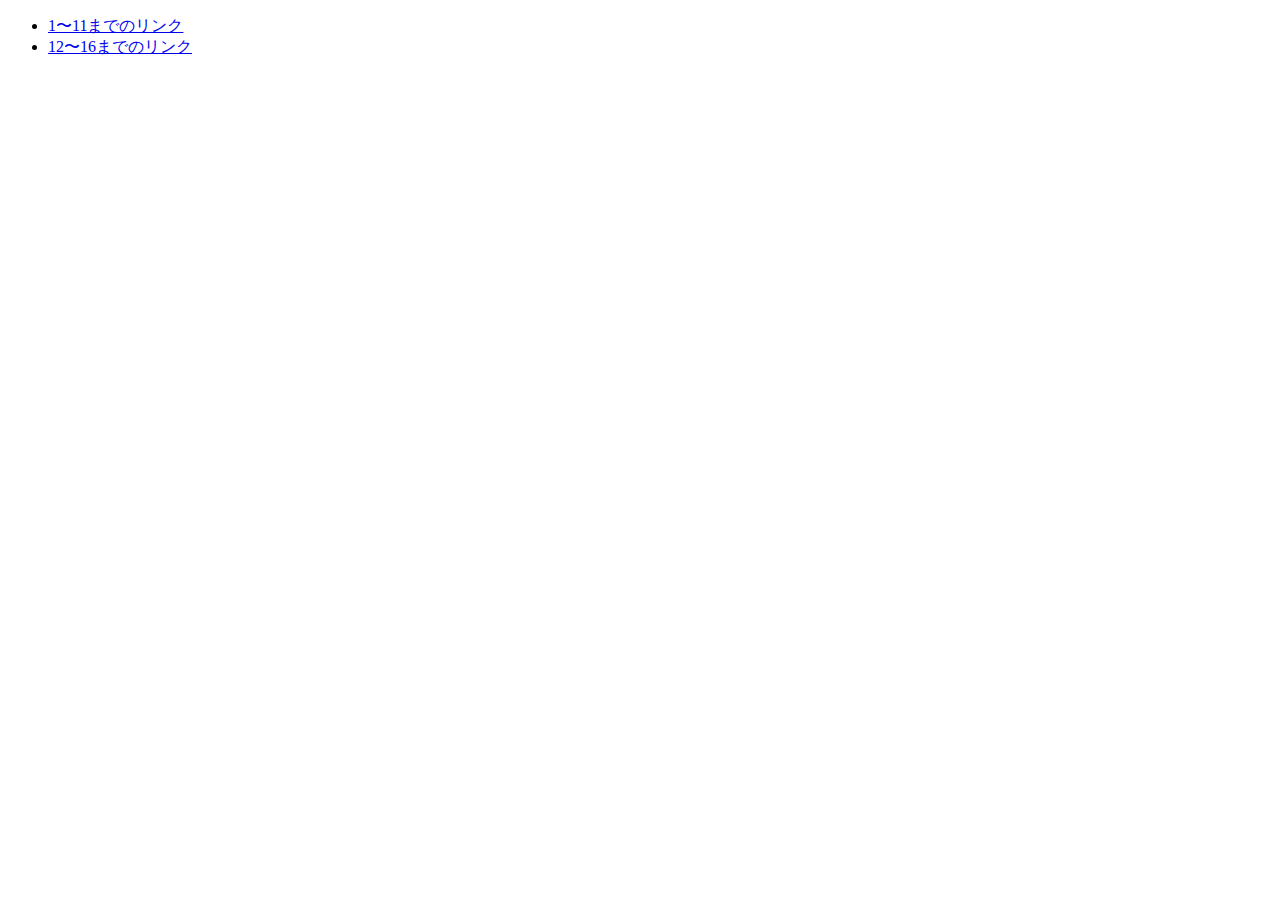
<file: index.html>
<!DOCTYPE html>
<html lang="ja">
<head>
	<meta charset="utf-8">
	<title>index</title>
</head>
<body>
	<ul>
		<li><a href="1-11.html">1〜11までのリンク</a></li>
		<li><a href="12-16.html">12〜16までのリンク</a></li>
	</ul>

</body>
</html>
</file>
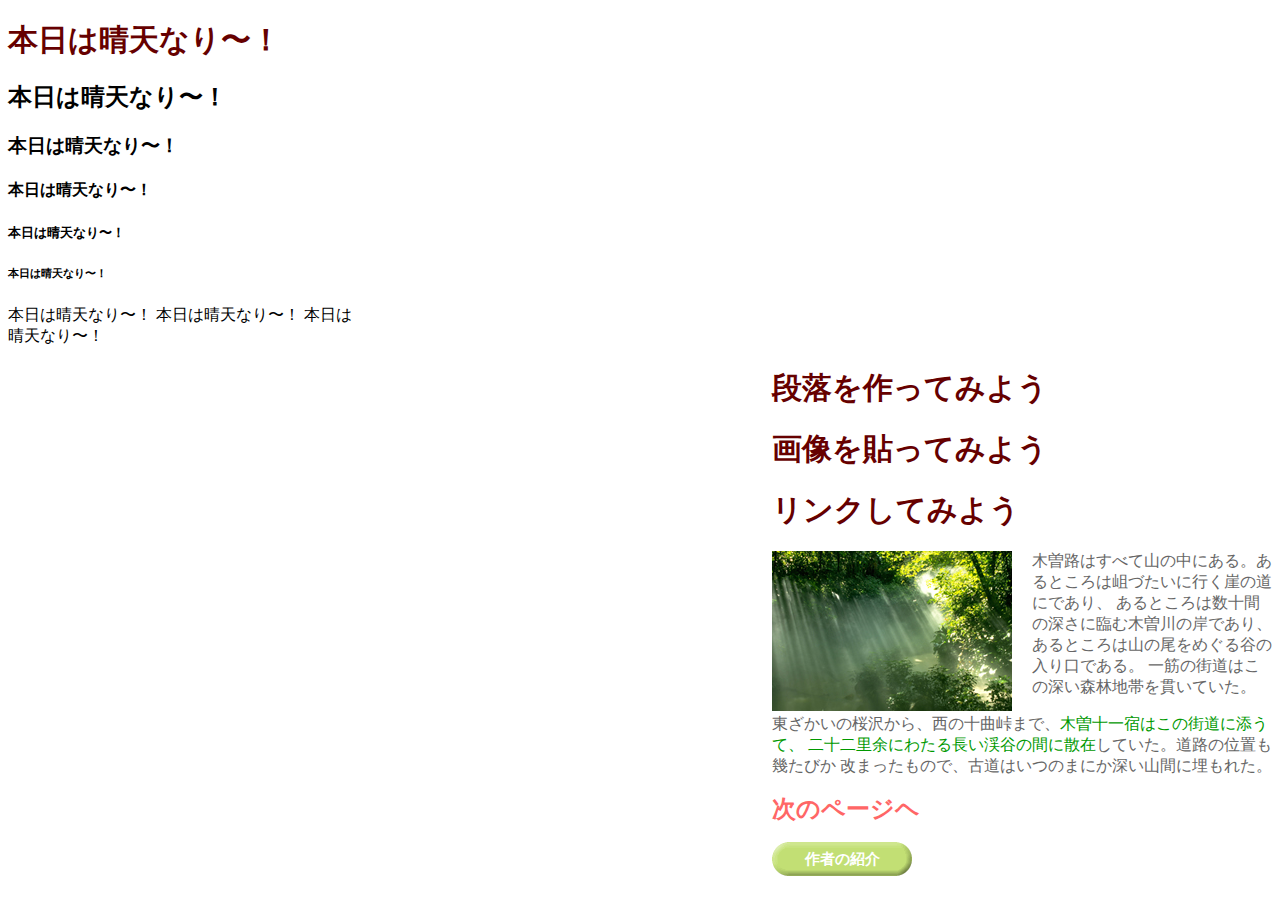
<file: 1-11.html>
<!DOCTYPE html>

<html lang="ja">
	<head>
		<meta charset="utf-8">
		<title>タイトルをつけてみた！</title>
		<style>
			div {
				color:#666666;
				width: 500px;
				margin-top: 20px;
				margin-left: auto;
			}

			span {
				color: #009900;
			}

			h1 {
				color:#660000;
				font-size:30px;
			}

			img {
				float:left;
				margin-right:20px;
				border-style: none;
			}

			a {
				font-size: 150%;
				font-weight: bold;
				color: #FF6666;
				text-decoration: none;
			}

			a:hover {
				color: #9900FF;
				text-decoration: underline;
				font-style: italic;
			}

			p#goto-profile a {
				background:url(image/101031_btn2.gif) no-repeat left top;
				width: 140px;
				height: 36px;
				display: block;
				color: #FFFFFF;
				font-size: 15px;
				line-height: 36px;
				text-align: center;
			}

			p#goto-profile a:hover {
				background: url(image/101031_btn2.gif) no-repeat right top;
			}
		</style>
		<!--[if lt IE 9]>
		<script src="http://html5shiv.googlecode.com/svn/trunk/html5.js"></script>
		<![endif]-->
	</head>
	<body>
		<h1>本日は晴天なり〜！</h1>
		<h2>本日は晴天なり〜！</h2>
		<h3>本日は晴天なり〜！</h3>
		<h4>本日は晴天なり〜！</h4>
		<h5>本日は晴天なり〜！</h5>
		<h6>本日は晴天なり〜！</h6>
		本日は晴天なり〜！
		本日は晴天なり〜！
		本日は<br>晴天なり〜！
		<!--本文START-->
		<div>
			<h1>段落を作ってみよう</h1>
			<h1>画像を貼ってみよう</h1>
			<h1>リンクしてみよう</h1>
			<a href="aaa.html">
				<img src="image/forest.jpg" alt="森林イメージ" width="240" height="160">
			</a>
			<p>
				木曽路はすべて山の中にある。あるところは岨づたいに行く崖の道にであり、
				あるところは数十間の深さに臨む木曽川の岸であり、
				あるところは山の尾をめぐる谷の入り口である。
				一筋の街道はこの深い森林地帯を貫いていた。
			</p>
			<p style="clear: both;">
				東ざかいの桜沢から、西の十曲峠まで、<span>木曽十一宿はこの街道に添うて、
				二十二里余にわたる長い渓谷の間に散在</span>していた。道路の位置も幾たびか
				改まったもので、古道はいつのまにか深い山間に埋もれた。
			</p>
			<p>
				<a href="aaa.html">次のページヘ</a>
			</p>
			<p id="goto-profile">
				<a href="aaa.html#profile">作者の紹介</a>
			</p>
			<!--本文END-->
		</div>
	</body>
</html>
</file>
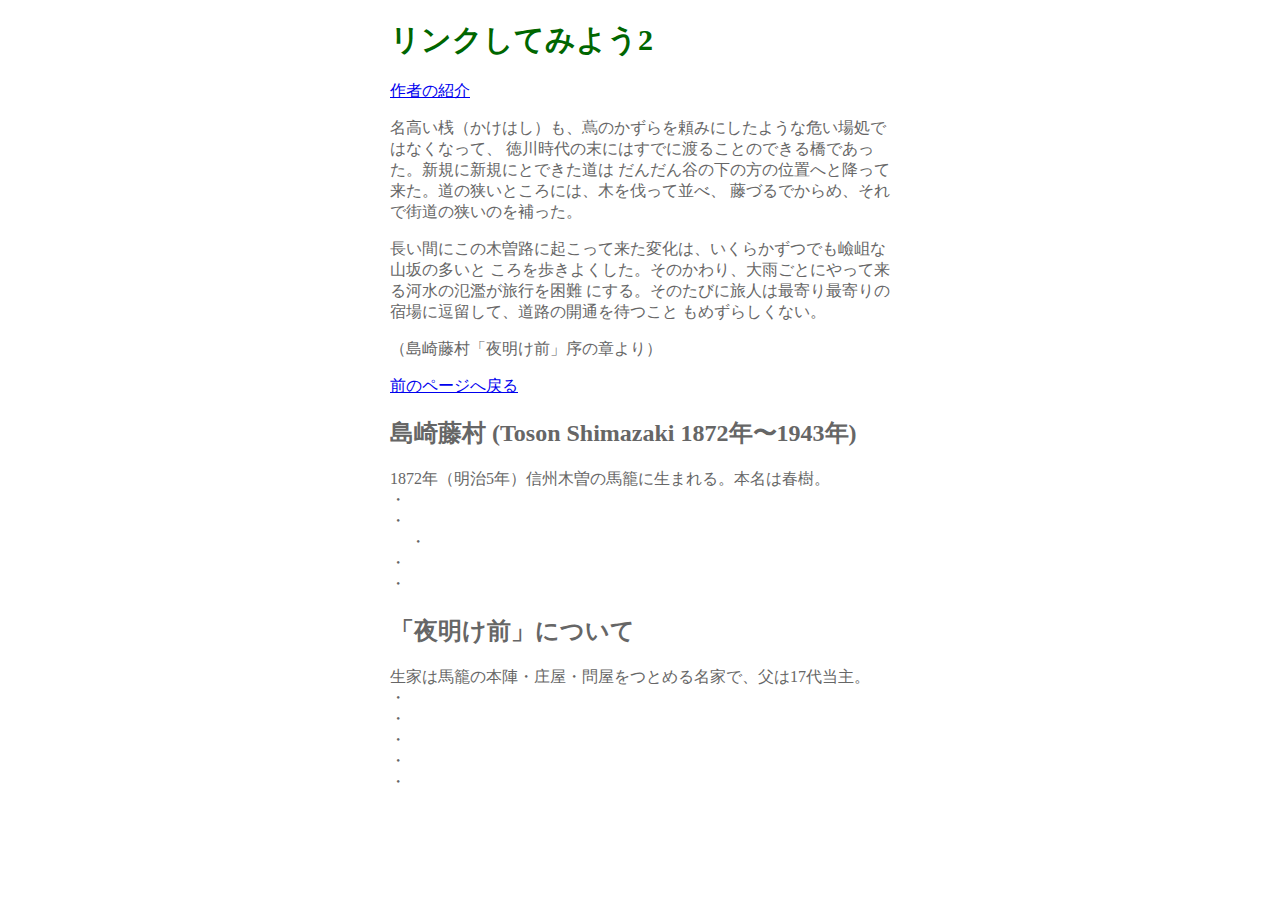
<file: aaa.html>
<!DOCTYPE html>
<html lang="ja">
	<head>
		<meta charset="utf-8">
		<title>リンク先</title>
		<style>
			div {
				color: #666666;
				width: 500px;
				margin-top: 20px;
				margin-right: auto;
				margin-left:auto;
			}
			span {
				color: #009900;
			}
			h1 {
				color: #006600;
				font-size: 30px;
			}
			img {
				float:left;
			}
		</style>
	</head>
	<body>
		<!--本文START-->
	<div>
		<h1>リンクしてみよう2</h1>
		<p>
			<a href="#profile">作者の紹介</a>
		</p>

		<p>
		名高い桟（かけはし）も、蔦のかずらを頼みにしたような危い場処ではなくなって、
		徳川時代の末にはすでに渡ることのできる橋であった。新規に新規にとできた道は
		だんだん谷の下の方の位置へと降って来た。道の狭いところには、木を伐って並べ、
		藤づるでからめ、それで街道の狭いのを補った。
		</p>

		<p>
		長い間にこの木曽路に起こって来た変化は、いくらかずつでも嶮岨な山坂の多いと
		ころを歩きよくした。そのかわり、大雨ごとにやって来る河水の氾濫が旅行を困難
		にする。そのたびに旅人は最寄り最寄りの宿場に逗留して、道路の開通を待つこと
		もめずらしくない。
		</p>
		<p>
		（島崎藤村「夜明け前」序の章より）
		</p>

		<p>
		<a href="1-11.html" title="写真のあるページに戻ります">前のページへ戻る</a>
		</p>
		<h2 id="profile">島崎藤村 (Toson Shimazaki 1872年〜1943年)</h2>
		<p>
		1872年（明治5年）信州木曽の馬籠に生まれる。本名は春樹。<br>
		・<br>
		・<br>
		　<!--途中省略。「・<br>」は高さを稼ぐため。普通やりません。念のため。-->
		・<br>
		・<br>
		・
		</p>

		<h2>「夜明け前」について</h2>
		<p>
		生家は馬籠の本陣・庄屋・問屋をつとめる名家で、父は17代当主。<br>
		・<br>
		・<br>
		<!--途中省略-->
		・<br>
		・<br>
		・
		</p>
			<!--本文END-->
		</div>
	</body>
</html>
</file>
